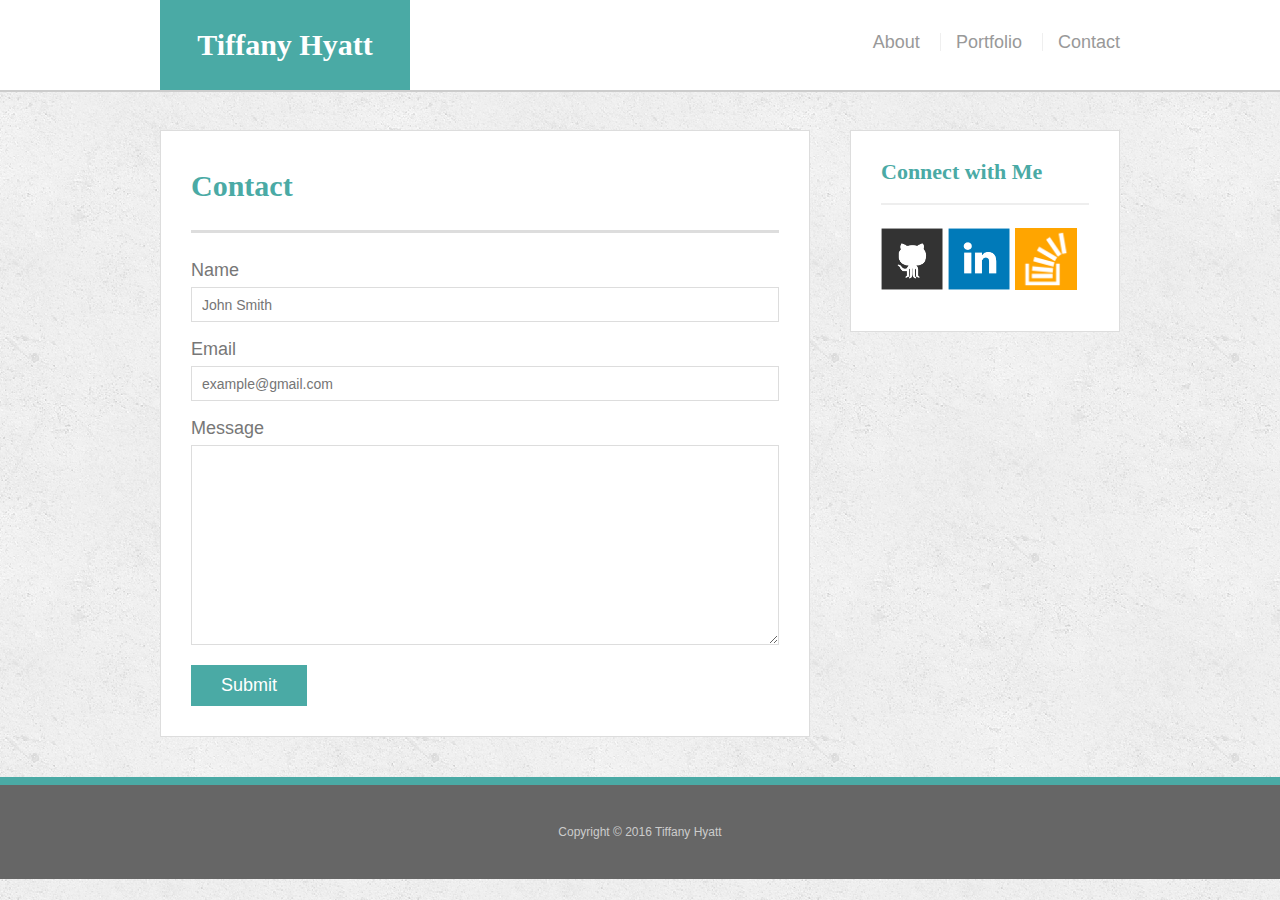
<file: contact.html>
<!doctype html>
 <html lang="en-us">
 
 <head>
   <meta charset="UTF-8">
   <title>Contact | Tiffany Hyatt</title>
   <link rel="stylesheet" type="text/css" href="assets/css/reset.css">
   <link rel="stylesheet" type="text/css" href="assets/css/style.css">
 </head>
 
 <body>
 
   <header id="masthead">
     <div class="container">
       <a href="index.html" id="logo">Tiffany Hyatt</a>
       <nav>
         <a href="index.html">About</a>
         <a href="portfolio.html">Portfolio</a>
         <a href="contact.html">Contact</a>
       </nav>
     </div>
   </header>
 
   <div id="main-container" class="container">
     <section class="main-section">
       <h1>Contact</h1>
 
       <form id="contact-form">
         <ul>
           <li>
             <label for="name">Name</label>
             <input type="text" id="name" name="name" placeholder="John Smith" required="required">
           </li>
           <li>
             <label for="email">Email</label>
             <input type="email" id="email" name="email" placeholder="example@gmail.com" required="required">
           </li>
           <li>
             <label for="message">Message</label>
             <textarea id="message" name="message" required="required"></textarea>
           </li>
         </ul>
         <input type="submit">
       </form>
 
     </section>
 
     <section class="sidebar">
       <div id="connect">
         <h2>Connect with Me</h2>
            <a href="gw.bootcampcontent.com/Trenette12"><img src="assets/images/github-128.png" class="social" alt="Tiffany Hyatt's Github" /></a>
            <a href="https://www.linkedin.com/in/tiffany-hyatt-a67a494b/"><img src="assets/images/linkedin-128.png" class="social" alt="Tiffany Hyatt's LinkedIn Profile" /></a>
            <a href="http://stackoverflow.com/users/7366974/tiffany-hyatt"><img src="assets/images/stackoverflow-128.png" class="social" alt="Tiffany Hyatt's Stack Overflow" /></a>
       </div>
     </section>
   </div>
 
   <footer>
     <div class="container">
       Copyright &copy; 2016 Tiffany Hyatt
     </div>
   </footer>
 </body>
 
 </html>
</file>
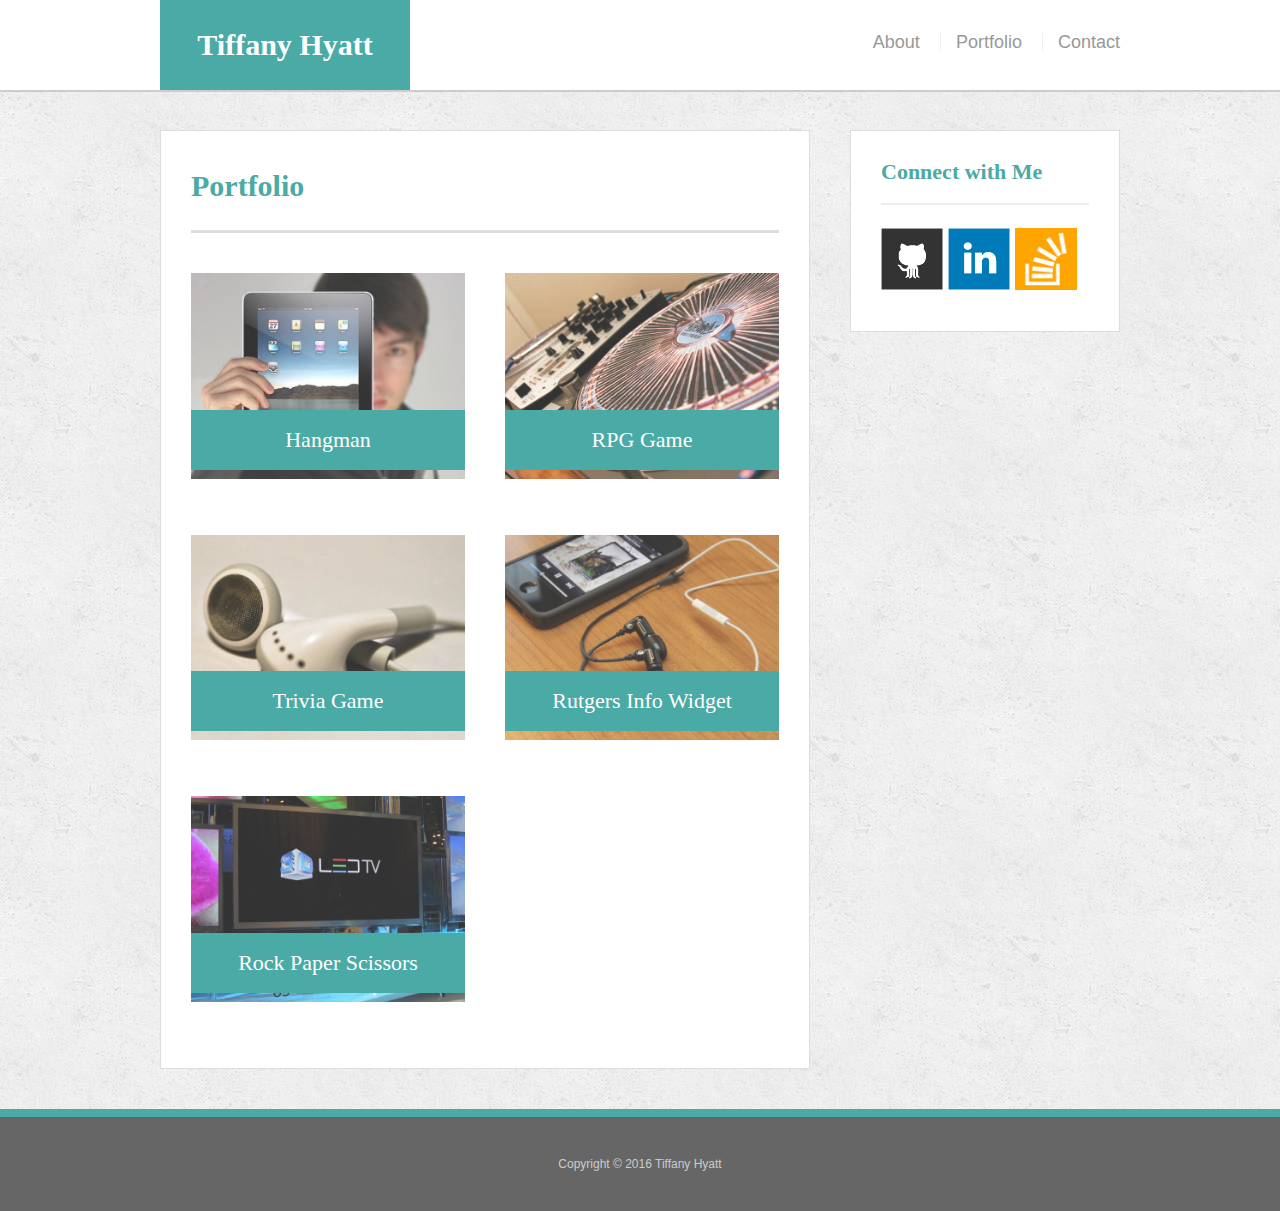
<file: portfolio.html>
<!doctype html>
 <html lang="en-us">
 
 <head>
   <meta charset="UTF-8">
   <title>Portfolio | Tiffany Hyatt</title>
   <link rel="stylesheet" type="text/css" href="assets/css/reset.css">
   <link rel="stylesheet" type="text/css" href="assets/css/style.css">
 </head>
 
 <body>
 
   <header id="masthead">
     <div class="container">
       <a href="index.html" id="logo">Tiffany Hyatt</a>
       <nav>
         <a href="index.html">About</a>
         <a href="portfolio.html">Portfolio</a>
         <a href="contact.html">Contact</a>
       </nav>
     </div>
   </header>
 
   <div id="main-container" class="container">
     <section class="main-section">
       <h1>Portfolio</h1>
 
       <div class="work">
         <img src="assets/images/technics-q-c-640-480-1.jpg" alt="hangman">
 
         <h3>Hangman</h3>
       </div>
       <div class="work">
         <img src="assets/images/technics-q-c-640-480-2.jpg" alt="RPG Game">
 
         <h3>RPG Game</h3>
       </div>
       <div class="work">
         <img src="assets/images/technics-q-c-640-480-5.jpg" alt="Trivia Game">
 
         <h3>Trivia Game</h3>
       </div>
       <div class="work">
         <img src="assets/images/technics-q-c-640-480-7.jpg" alt="Rutgers Info Widget">
 
         <h3>Rutgers Info Widget</h3>
       </div>
       <div class="work">
         <img src="assets/images/technics-q-c-640-480-9.jpg" alt="Rock Paper Scissors">
 
         <h3>Rock Paper Scissors</h3>
       </div>
 
     </section>
 
     <section class="sidebar">
       <div id="connect">
         <h2>Connect with Me</h2>
 
         <a href="gw.bootcampcontent.com/Trenette12"><img src="assets/images/github-128.png" class="social" alt="Tiffany Hyatt's Github" /></a>
         <a href="https://www.linkedin.com/in/tiffany-hyatt-a67a494b/"><img src="assets/images/linkedin-128.png" class="social" alt="Tiffany Hyatt's LinkedIn Profile" /></a>
         <a href="http://stackoverflow.com/users/7366974/tiffany-hyatt"><img src="assets/images/stackoverflow-128.png" class="social" alt="Tiffany Hyatt's Stack Overflow" /></a>
       </div>
     </section>
   </div>
 
   <footer>
     <div class="container">
       Copyright &copy; 2016 Tiffany Hyatt
     </div>
   </footer>
 </body>
 
 </html>
</file>
<file: assets/css/style.css>
body {
  font-family: 'Arial', 'Helvetica Neue', Helvetica, sans-serif;
  font-size: 18px;
  color: #777;
  line-height: 34px;
  background: url("../images/concrete_seamless.png");
}
* {
  box-sizing: border-box;
}
/*general*/
.container {
  clear: both;
  margin: 0 auto;
  width: 100%;
  max-width: 960px;
}
h1,
h2,
h3,
p {
  margin-bottom: 20px;
}
p:last-child {
  margin-bottom: 0;
}
h1,
h2,
h3 {
  font-family: 'Georgia', Times, Times New Roman, serif;
  color: #4aaaa5;
  font-weight: 700;
}
h1 {
  padding-bottom: 20px;
  font-size: 30px;
  line-height: 49px;
  border-bottom: 3px solid #ddd;
}
h2,
h3 {
  font-size: 22px;
}
/*header*/
#masthead {
  position: fixed;
  z-index: 99;
  margin: 0 0 30px;
  overflow: auto;
  width: 100%;
  color: #fff;
  background: #fff;
  border-bottom: 2px solid #ccc;
}
#logo {
  width: 250px;
  height: 90px;
  float: left;
  font-family: 'Georgia', Times, Times New Roman, serif;
  text-align: center;
  line-height: 90px;
  color: #fff;
  font-weight: 700;
  font-size: 30px;
  text-decoration: none;
  background: #4aaaa5;
}
nav {
  float: right;
  margin-top: 25px;
}
nav a {
  display: inline-block;
  margin-left: 15px;
  padding-left: 15px;
  color: #999;
  text-decoration: none;
  line-height: 18px;
  border-left: 1px solid #efefef;
}
nav a:first-child {
  border-left: 0 none;
}
/*footer*/
footer {
  padding: 30px 0;
  clear: both;
  color: #fff;
  color: #ccc;
  font-size: 12px;
  text-align: center;
  background: #666;
  border-top: 8px solid #4aaaa5;
}
/*sidebar*/
.sidebar {
  padding: 30px;
  width: 100%;
  max-width: 270px;
  float: right;
  margin-bottom: 20px;
  background: #fff;
  border: 1px solid #ddd;
}
h3,
.sidebar h2 {
  padding-bottom: 20px;
  margin-bottom: 15px;
  line-height: 22px;
  border-bottom: 2px solid #eee;
}
.social {
  width: 62px;
  height: 62px;
  margin-top: 8px;
  margin-right: 5px;
}
.social:last-child {
  margin-right: 0;
}
/*main*/
#main-container {
  padding-top: 130px;
}
.main-section {
  padding: 30px;
  margin: 0 0 40px 0;
  width: 100%;
  max-width: 650px;
  float: left;
  background: #fff;
  border: 1px solid #ddd;
}
/*portfolio page*/
.work {
  position: relative;
  width: 274px;
  overflow: auto;
  float: left;
  margin: 20px 0 25px;
}
.work:nth-child(even) {
  margin-right: 40px;
}
.work img {
  width: 100%;
  border: 0 none;
  opacity: .8;
}
.work h3 {
  position: absolute;
  bottom: 20px;
  margin-bottom: 0;
  padding: 15px;
  width: 100%;
  color: #fff;
  text-align: center;
  line-height: 30px;
  font-weight: 300;
  background: #4aaaa5;
  border-bottom: 0;
}
.auth-image {
  width: 200px;
  height: auto;
  margin-top: 10px;
  margin-right: 25px;
  float: left;
}
/*contact page*/
#contact-form ul {
  margin-bottom: 20px;
}
#contact-form li {
  margin-bottom: 10px;
}
label,
input[type=text],
input[type=email],
textarea {
  display: block;
  width: 100%;
}
input[type=text],
input[type=email],
textarea {
  height: 35px;
  padding: 0 10px;
  font-size: 14px;
  border: 1px solid #ddd;
}
textarea {
  height: 200px;
}
input[type=submit] {
  padding: 10px 30px;
  color: #fff;
  font-size: 18px;
  cursor: pointer;
  background: #4aaaa5;
  border: 0 none;
}

#imgsmall {
  width: 150px;
  height: 150px;
}


/*For index.html*/
@media screen and (max-width: 980px) {
    .main-section {
        margin: 0 0 40px 80px;
        max-width: 540px;
      }

      .sidebar {
        width: 260px;
        margin-right: 60px;
      }

      #logo {

        margin-left: 85px;

      }

      nav {
        margin-right: 65px;
      }

}

@media screen and (max-width: 768px) {
    .main-section {
        margin-left: 64px;
        max-width: 660px;
}

    .sidebar {
      float: left;
      max-width: 660px;
      margin-left: 64px;
      width: 100%;
    }

    #logo {

      margin-left: 65px;

    }

    nav {
        margin-right: 65px;
    }

}

@media screen and (max-width: 640px) {
    .main-section {
        margin-left: 25px;
        max-width: 590px;
    }

    .sidebar {
      float: left;
      max-width: 590px;
      margin-left: 25px;
      width: 100%;
    }

    #logo {
      float: none;
      position: fixed;
      margin: 0;
      margin-top: -70px;
      height: 70px;
      width: 100%;
    }

    #masthead {
      margin-top: 65px;
    }

    nav {
      float: left;
      height: 25px;
      line-height: 5px;
    }

    nav a {
      margin-left: 5px;
      padding-left: 110px;

    }

    footer {
      width: 700px;
    }
/*For Portfolio.html*/
</file>
